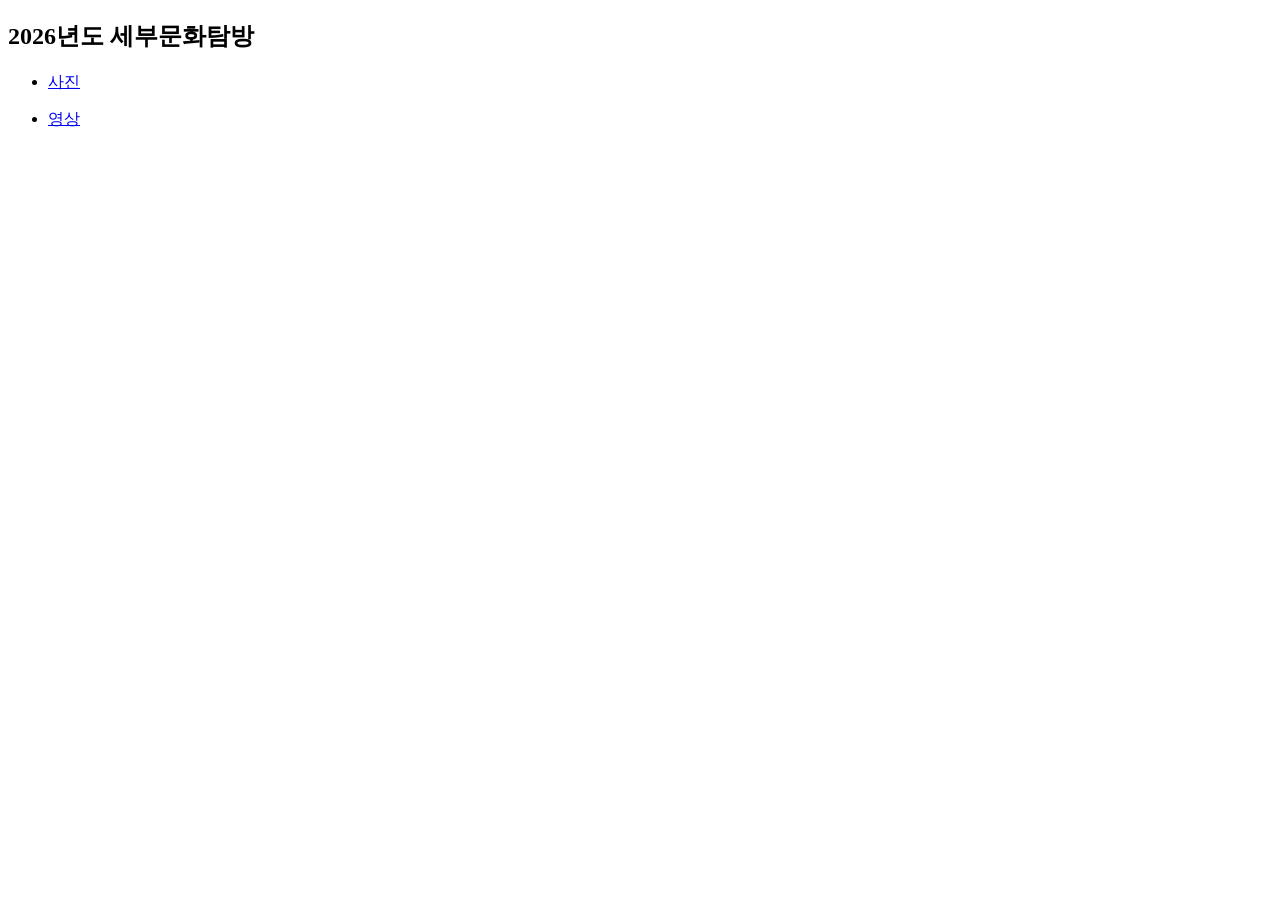
<file: index.html>
<!DOCTYPE html>
<html lang="en">
<head>
    <meta charset="UTF-8">
    <meta name="viewport" content="width=device-width,initial-scale=1,minimum-scale=1,maximum-scale=1,user-scalable=no,interactive-widget=resizes-content"/>
    <title>숭실대학교 정보과학대학원 60기</title>
    <link rel="stylesheet" href="./style.css"/>
</head>
<body>


<h2>2026년도 세부문화탐방</h2>
<ul>
    <li>
        <a href="./photo.html">사진</a>
    </li>
</ul>

<ul>
    <li>
        <a href="https://www.youtube.com/@ssu-itmba-60">영상</a>
    </li>
</ul>


</body>
</html>
</file>
<file: style.css>
.photo img {
    width: 100%;
    display: block;
    padding: 10px;
    box-sizing: border-box;
}
</file>
